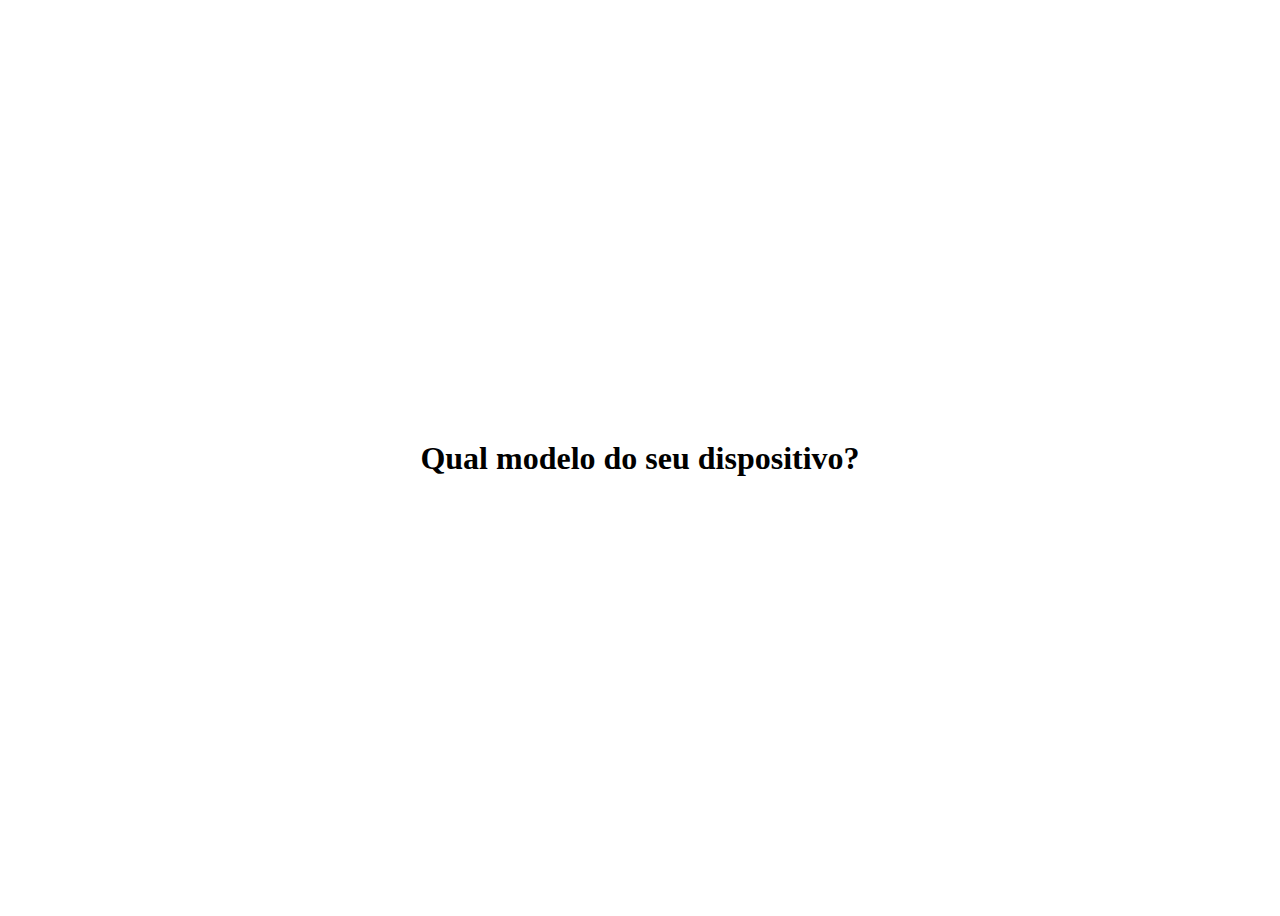
<file: model.html>
<!DOCTYPE html>
<html lang="en">
  <head>
    <meta charset="UTF-8" />
    <meta name="viewport" content="width=device-width, initial-scale=1.0" />
    <title>Identifying Model</title>
  </head>
  <body>
    <style>
      body {
        display: flex;
        align-items: center;
        justify-content: center;
        height: 100vh;
        font-family: "Creolia";
      }
    </style>
    <h1 id="r">Qual modelo do seu dispositivo?</h1>
    <script></script>
  </body>
</html>
</file>
